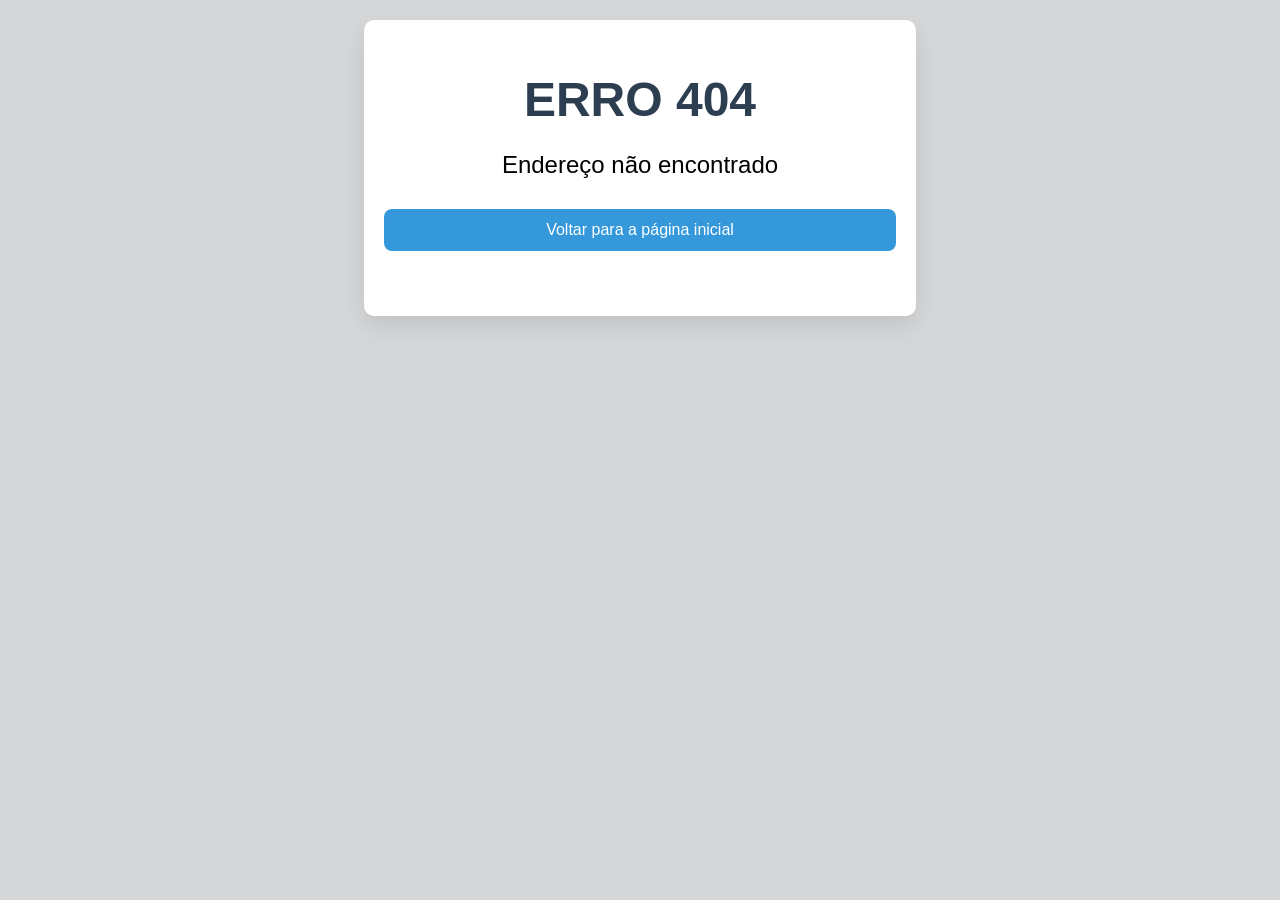
<file: templates/erro404.html>
<!DOCTYPE html>
<html lang="pt-br">

<head>
    <meta charset="UTF-8">
    <meta name="viewport" content="width=device-width, initial-scale=1.0">
    <title>Erro 404</title>
    <link rel="stylesheet" href="../static/style.css">
</head>

<body>
    <main class="erro">
        <div class="cabecalho-erro">
            <h1>ERRO 404</h1>
            <p>Endereço não encontrado</p>
        </div>
        <div class="corpo-erro">
            <a href="/"><button>
                    Voltar para a página inicial
                </button></a>
        </div>
    </main>

</body>

</html>
</file>
<file: static/style.css>
/* Configurações Gerais */
body {
    font-family: 'Poppins', sans-serif;
    background: #d5d7d8;
    display: flex;
    justify-content: center;
    align-items: flex-start; /* Alinha no topo para evitar sumir em telas pequenas */
    min-height: 100vh;
    min-height: -webkit-fill-available; /* Ajuste para iOS */
    margin: 0;
    padding: 20px 0; /* Espaço para não encostar nas bordas superior/inferior */
}

.container {
    background: white;
    padding: 30px;
    border-radius: 15px;
    box-shadow: 0 10px 25px rgba(0, 0, 0, 0.1);
    width: 90%;
    max-width: 500px;
    text-align: center;
    margin-top: 5vw;

}

h1 {
    color: #2c3e50;
    margin-bottom: 20px;
}

/* Grid de Categorias e Checkboxes Estilizadas */
.category-grid {
    display: grid;
    grid-template-columns: 1fr 1fr;
    text-align: left;
    gap: 10px;
    margin: 20px 0;
    background: #f9f9f9;
    padding: 15px;
    border-radius: 10px;
}

.category-item {
    display: flex;
    align-items: center;
    font-size: 0.95rem;
    padding: 8px;
    border-radius: 8px;
    transition: background 0.2s;
    cursor: pointer;
    color: #34495e;
}

.category-item:hover {
    background: #f0f7ff;
}

/* Esconde a checkbox original e cria a nova */
.category-item input[type="checkbox"] {
    appearance: none;
    -webkit-appearance: none;
    height: 18px;
    width: 18px;
    background-color: #fff;
    border: 2px solid #3498db;
    border-radius: 4px;
    cursor: pointer;
    margin-right: 12px;
    display: flex;
    align-items: center;
    justify-content: center;
    transition: 0.3s;
}

.category-item input[type="checkbox"]:checked {
    background-color: #3498db;
}

.category-item input[type="checkbox"]:checked:after {
    content: "✔";
    color: white;
    font-size: 12px;
}

/* Interface do Jogo */
.timer-box {
    font-size: 2.5rem;
    color: #e74c3c;
    font-weight: bold;
}

.score-box {
    font-size: 1.2rem;
    color: #7f8c8d;
    margin-bottom: 10px;
}

.skip-count {
    color: #f39c12;
    font-weight: bold;
    font-size: 0.9rem;
}

#feedback {
    font-weight: bold;
    height: 30px;
    margin: 10px 0;
    font-size: 1.1rem;
}

.acertou {
    color: #27ae60;
    animation: shake 0.3s;
}

.errou {
    color: #e74c3c;
}

button {
    background: #3498db;
    color: white;
    border: none;
    padding: 12px;
    border-radius: 8px;
    cursor: pointer;
    width: 100%;
    margin: 6px 0;
    font-size: 1rem;
    transition: 0.2s;
}

button:hover {
    background: #2980b9;
    transform: translateY(-1px);
}

.option-btn {
    background: #f8f9fa;
    color: #333;
    border: 2px solid #ddd;
}

.option-btn:hover {
    border-color: #3498db;
    background: #fff;
}

.skip-btn {
    background: #f39c12;
    margin-top: 15px;
    font-weight: bold;
}

.skip-btn:disabled {
    background: #ccc;
    cursor: not-allowed;
}

input[type="text"] {
    width: 100%;
    padding: 12px;
    margin: 15px 0;
    border: 1px solid #ddd;
    border-radius: 8px;
    box-sizing: border-box;
}

@keyframes shake {
    0% {
        transform: scale(1);
    }

    50% {
        transform: scale(1.1);
    }

    100% {
        transform: scale(1);
    }
}

/* Responsividade para Tablets e Celulares */
@media (max-width: 768px) {
    .container {
        width: 95%;
        padding: 20px;
    }

    h1 {
        font-size: 1.5rem;
    }

    .category-grid {
        grid-template-columns: 1fr 1fr;
        gap: 8px;
        padding: 10px;
    }

    .category-item {
        font-size: 0.9rem;
        padding: 6px;
    }

    .timer-box {
        font-size: 2rem;
    }

    button {
        padding: 10px;
        font-size: 0.95rem;
    }

    input[type="text"] {
        padding: 10px;
        font-size: 16px;
    }
}

@media (max-width: 480px) {
    .container {
        width: 100%;
        padding: 15px;
        border-radius: 10px;
    }

    h1 {
        font-size: 1.3rem;
        margin-bottom: 15px;
    }

    .category-grid {
        grid-template-columns: 1fr;
        gap: 6px;
        padding: 8px;
        margin: 15px 0;
    }

    .category-item {
        font-size: 0.85rem;
        padding: 5px;
    }

    .category-item input[type="checkbox"] {
        height: 16px;
        width: 16px;
        margin-right: 8px;
    }

    .timer-box {
        font-size: 1.8rem;
        margin: 10px 0;
    }

    .score-box {
        font-size: 1rem;
    }

    button {
        padding: 10px;
        margin: 5px 0;
        font-size: 0.9rem;
    }

    input[type="text"] {
        padding: 10px;
        font-size: 16px;
        margin: 10px 0;
    }

    .skip-btn {
        margin-top: 10px;
    }
}

.erro{
    background-color: white;
    height: 20vw;
    width: 40vw;
    border-radius: 10px;
    padding: 20px;
    box-shadow: 0 10px 25px rgba(0, 0, 0, 0.1);
    justify-content: center;
    align-items: center;
    text-align: center;
}
.cabecalho-erro{
    font-size: 1.5rem;
    margin-bottom: 15px;
}
.conteudo-erro{
    font-size: 1rem;
    color: #7f8c8d;
    align-self: center;
}
</file>
